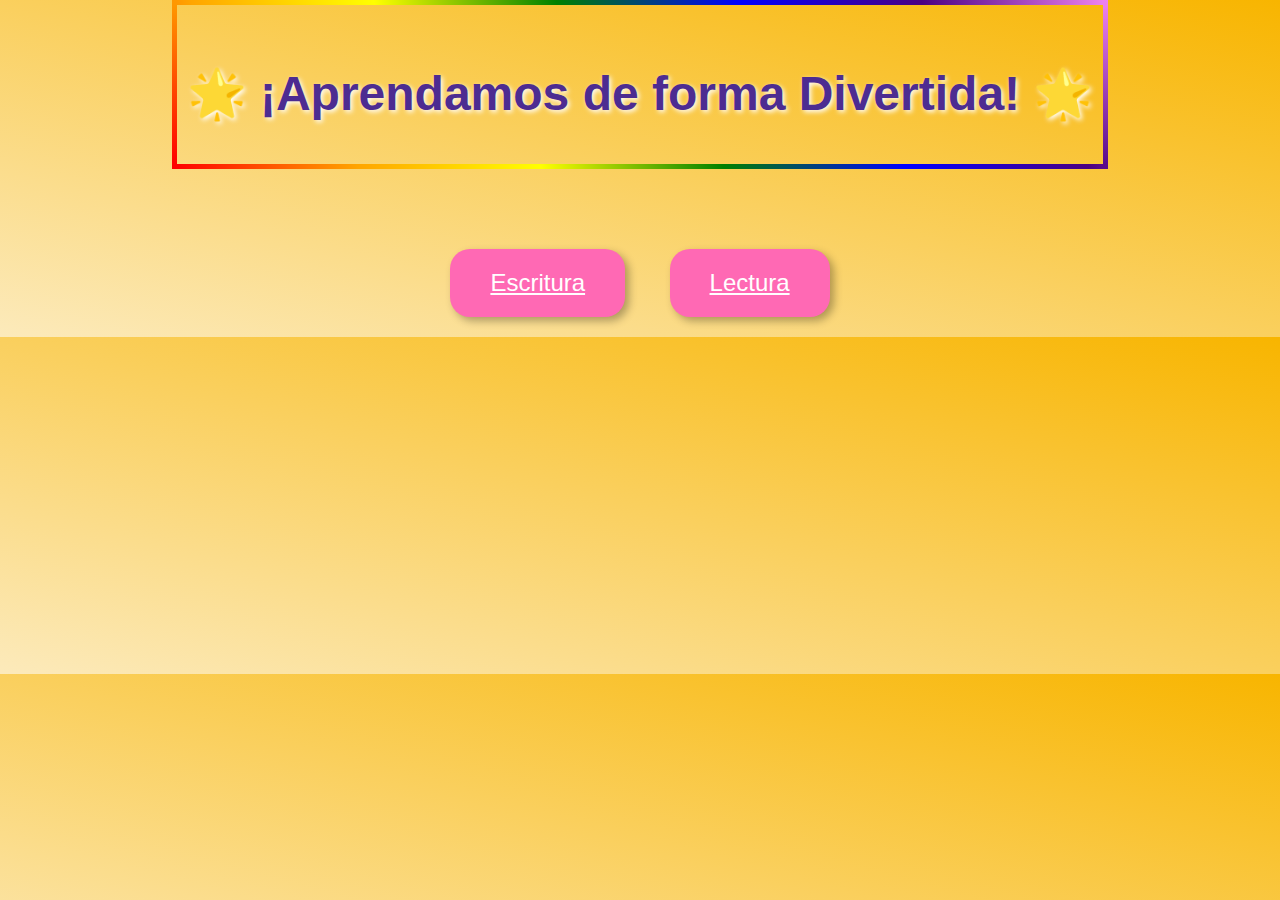
<file: index.html>
<!DOCTYPE html>
<html lang="es">
<head>
  <meta charset="UTF-8">
  <title>Escape Kids: ¡A Jugar y Aprender!</title>
  <style>
    body {
      margin: 0;
      padding: 0;
      background: linear-gradient(to top right, #fceabb, #f8b500);
      font-family: 'Comic Sans MS', cursive, sans-serif;
      text-align: center;
      color: #4d2c91;
    }

    h1 {
      font-size: 3em;
      margin-top: 50px;
      text-shadow: 2px 2px 5px #fff;
    }

    .btn-container {
      margin-top: 60px;
    }

    .btn {
      display: inline-block;
      padding: 20px 40px;
      margin: 20px;
      font-size: 1.5em;
      background-color: #ff69b4;
      color: white;
      border: none;
      border-radius: 20px;
      cursor: pointer;
      box-shadow: 4px 4px 8px rgba(0, 0, 0, 0.3);
      transition: transform 0.2s ease, background-color 0.3s;
    }

    .btn:hover {
      transform: scale(1.1);
      background-color: #ff85c1;
    }

    .rainbow-border {
      border: 5px solid;
      border-image: linear-gradient(45deg, red, orange, yellow, green, blue, indigo, violet) 1;
      padding: 10px;
      display: inline-block;
      border-radius: 30px;
    }
  </style>
</head>
<body>
  <div class="rainbow-border">
    <h1>🌟 ¡Aprendamos de forma Divertida! 🌟</h1>
  </div>

  <div class="btn-container">
    <a href="./escritura/escritura.html" class="btn">Escritura</a>
    <a href="./lectura/Configuracion.html" class="btn">Lectura</a>
  </div>
</body>
</html>
</file>
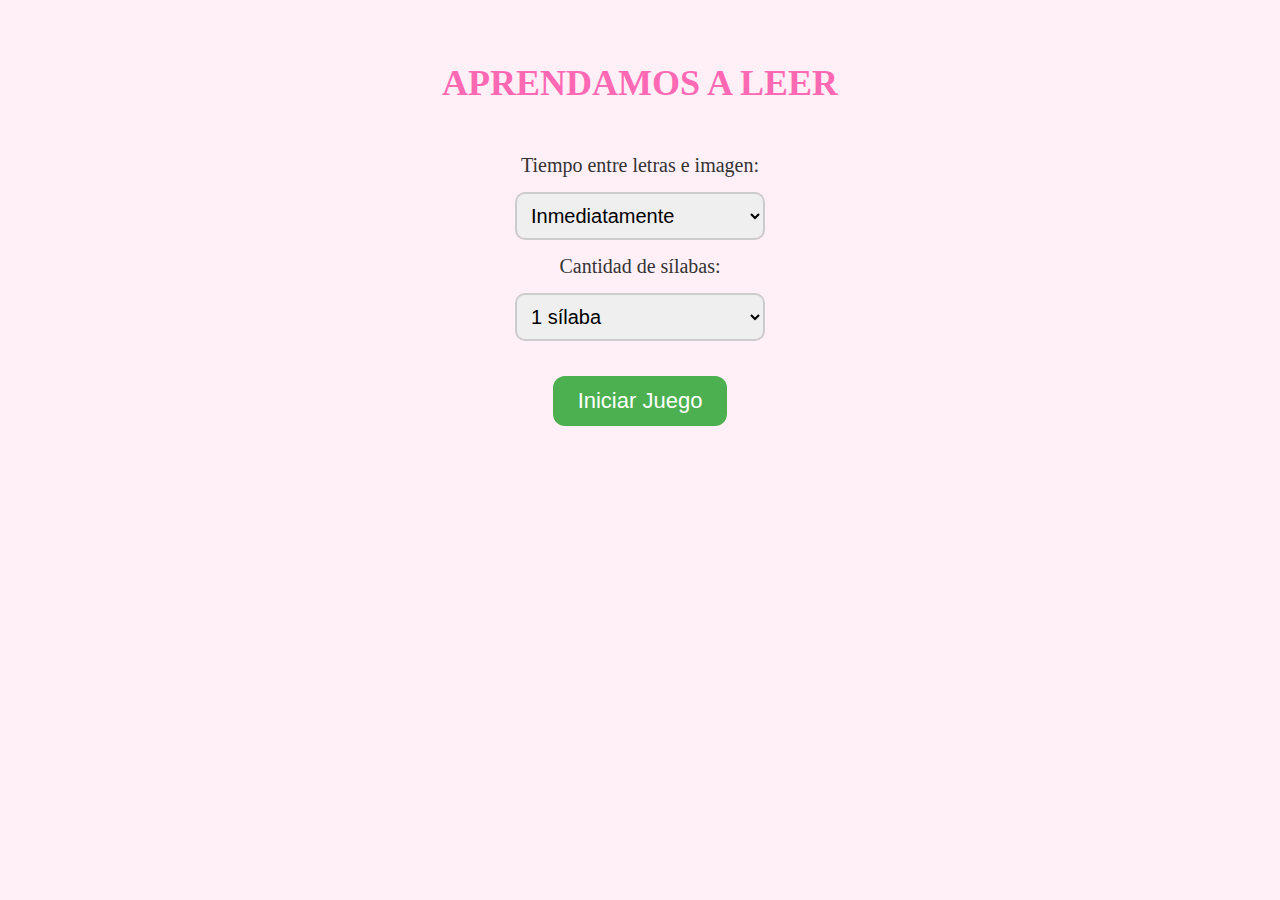
<file: Configuracion.html>
<!DOCTYPE html>
<html lang="es">
<head>
  <meta charset="UTF-8">
  <title>Configuración</title>
  <link rel="stylesheet" href="style2.css">
</head>
<body>
  <h1>APRENDAMOS A LEER</h1>
  <form id="config-form">
    <label for="tiempo">Tiempo entre letras e imagen:</label>
    <select id="tiempo" name="tiempo">
      <option value="0">Inmediatamente</option>
      <option value="4">4 segundos</option>
      <option value="6">6 segundos</option>
      <option value="10">10 segundos</option>
      <option value="15">15 segundos</option>
    </select>

    <label for="silabas">Cantidad de sílabas:</label>
    <select id="silabas" name="silabas">
      <option value="1">1 sílaba</option>
      <option value="2">2 sílabas</option>
      <option value="3">3 sílabas</option>
      <option value="4">4 sílabas</option>
    </select>

    <button type="submit">Iniciar Juego</button>
  </form>

  <script>
    document.getElementById('config-form').addEventListener('submit', function(e) {
      e.preventDefault();
      const tiempo = parseInt(document.getElementById('tiempo').value);
      const silabas = parseInt(document.getElementById('silabas').value);

      const configuracion = {
        tiempoLetra: tiempo,
        silabas: silabas
      };

      localStorage.setItem("configuracion", JSON.stringify(configuracion));
      window.location.href = "juego_lectura.html"; // asegúrate que el nombre coincida
    });
  </script>
</body>
</html>
</file>
<file: style2.css>
/* Formulario principal */
form {
  display: flex;
  flex-direction: column;
  align-items: center;
  gap: 15px;
  margin-top: 50px;
}

/* Etiquetas e inputs */
label {
  font-size: 20px;
  color: #333;
}

input, select {
  font-size: 20px;
  padding: 10px;
  border-radius: 10px;
  border: 2px solid #ccc;
  width: 250px;
}

/* Botones de configuración */
form button {
  font-size: 22px;
  padding: 12px 25px;
  border-radius: 12px;
  background-color: #4CAF50;
  color: white;
  border: none;
  cursor: pointer;
  margin-top: 20px;
  transition: transform 0.2s, background-color 0.3s;
}

form button:hover {
  transform: scale(1.1);
  background-color: #45a049;
}

/* Fondo y tipografía */
body {
  font-family: 'Comic Sans MS', cursive;
  background-color: #fff0f8;
  padding: 30px;
  color: #333;
  text-align: center;
}

/* Título */
h1 {
  color: #ff69b4;
  font-size: 36px;
  margin-bottom: 30px;
}

/* Caja del formulario */
.config-box {
  background-color: #ffffff;
  border: 3px dashed #ff69b4;
  border-radius: 20px;
  padding: 30px;
  max-width: 500px;
  margin: auto;
  box-shadow: 0 0 20px rgba(255, 105, 180, 0.3);
}
</file>
